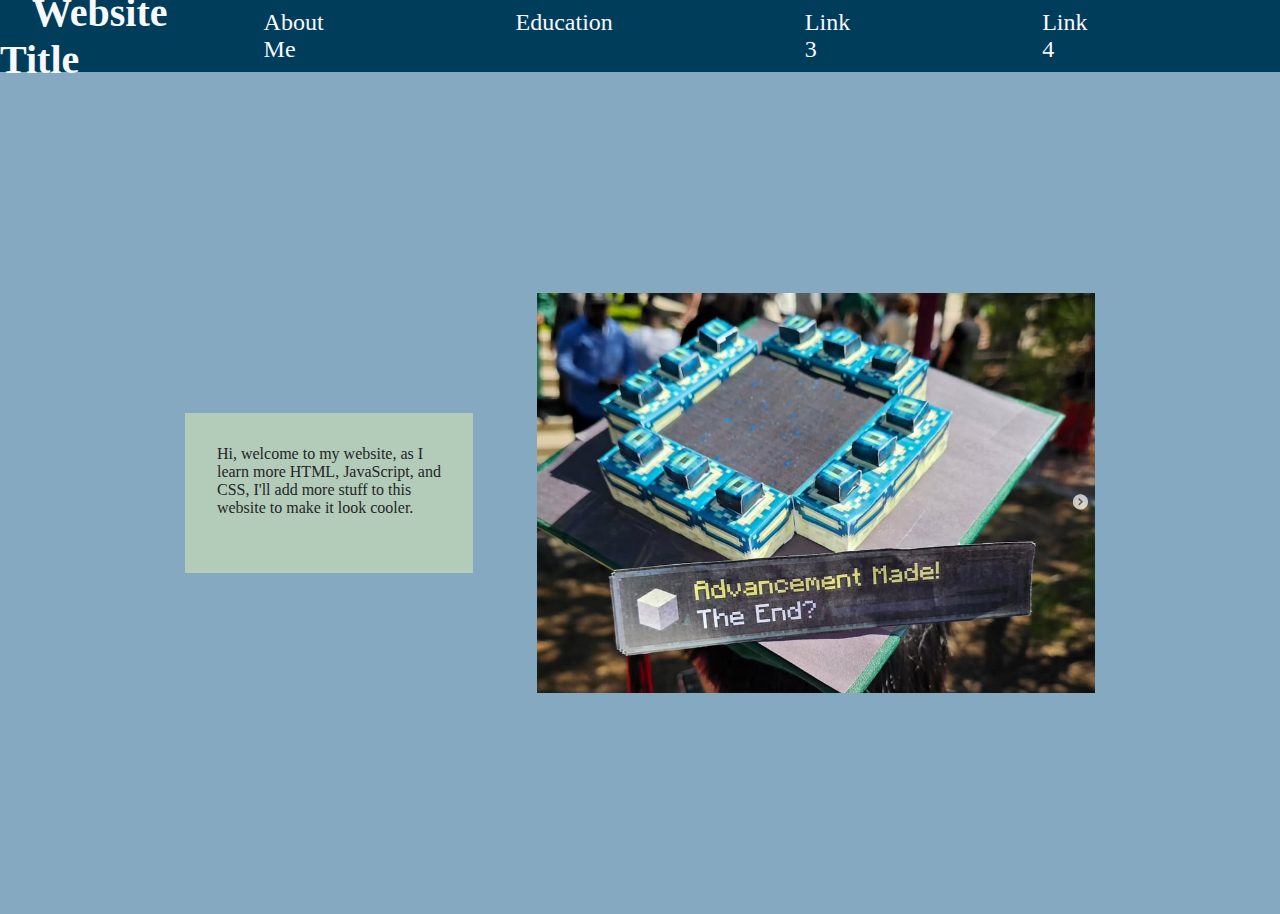
<file: index.html>
<!DOCTYPE html>
<html lang="en">
    <head>
        <meta charset="UTF-8">
        <meta name="viewport" content="width=device-width, initial-scale=1.0">
        <link rel="stylesheet" href="./Styling/index.css">
        <title>Alex's Website</title>
    </head>
    <body>
        <div class="header">
            <span class="headerTitle">
                <a href="./index2.html"><strong>Website Title</strong></a>
            </span>
            <span class="headerLink" style="display: flex; flex: 1; justify-content: center;">
                <a href="./pages/about.html">About Me</a>
                <a href="https://google.com">Education</a>
                <a href="https://google.com">Link 3</a>
                <a href="https://google.com">Link 4</a>
                <a href="https://google.com">Link 5</a>
            </span>
        </div>
        <div class="body">
            <div class="bodyIntro">
                <p style="width: 14rem;">Hi, welcome to my website, as I learn more HTML, JavaScript, and CSS, I'll add more stuff to this website to make it look cooler.</p>
            </div>
            <img src="./images/cap.png" alt="Graduation Cap" height="400rem" width = "auto">
        </div>
    </body>
</html>
</file>
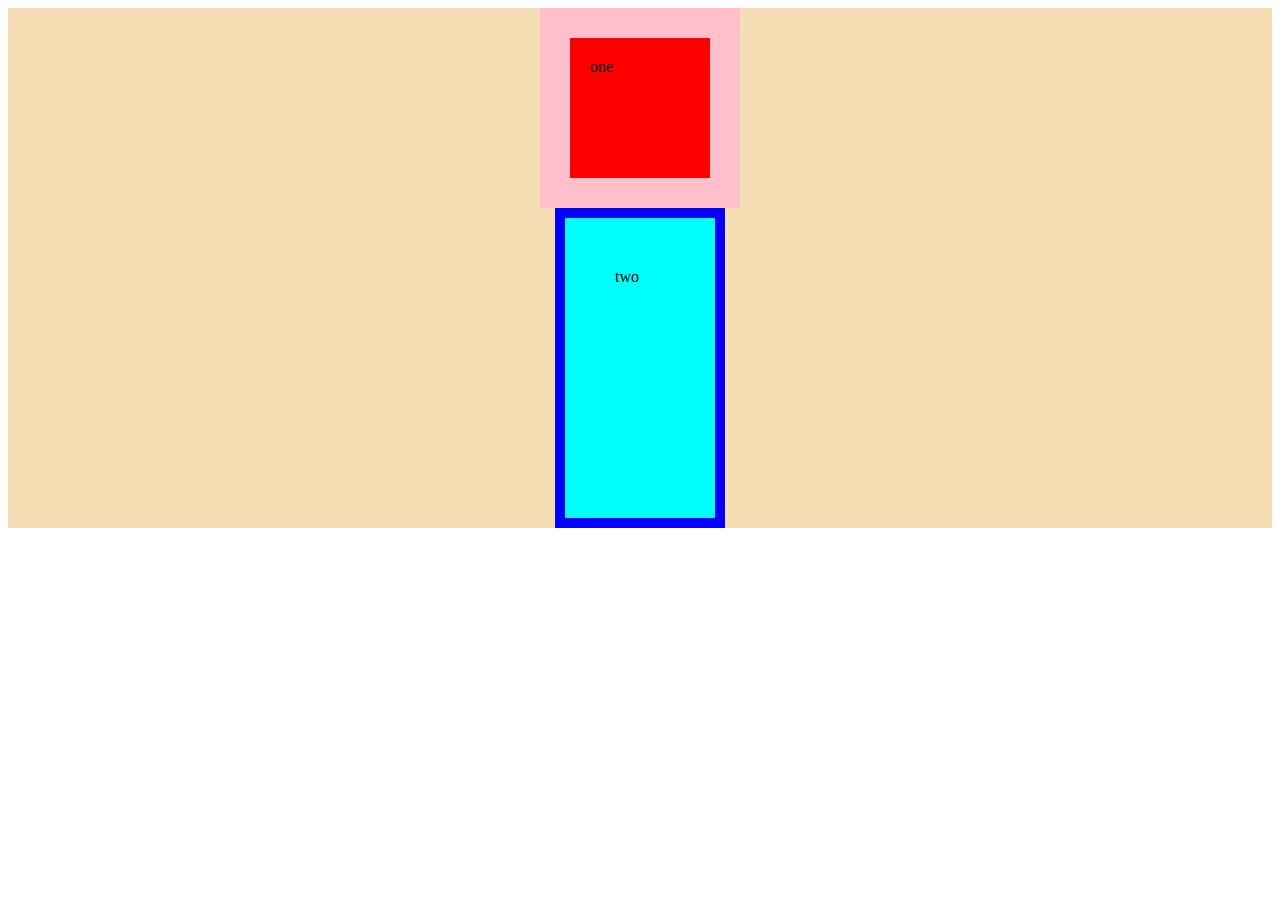
<file: notes/boxModelNotes.html>
<!DOCTYPE html>
<html lang="en">
    <head>
        <meta charset="UTF-8">
        <title>Box Model Notes</title>
        <link rel="stylesheet" href="../Styling/boxModelCSS.css">
    </head>
    <body>
        <div style="background-color: wheat;">
            <p class="box-one">
                one
            </p>
            <p class="box-two">
                two
            </p>

        </div>
    </body>
</html>
</file>
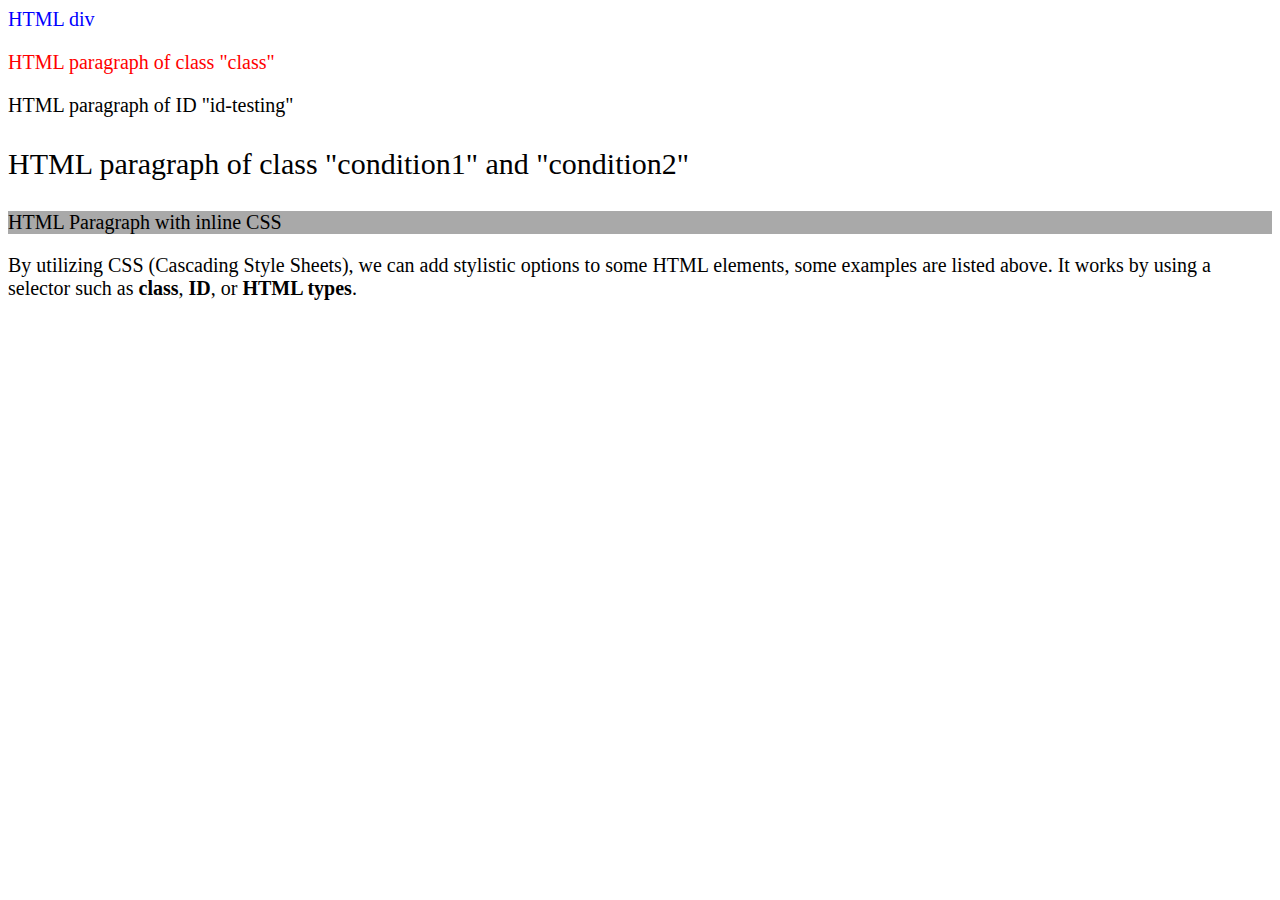
<file: notes/cssNotes.html>
<!DOCTYPE html>
<html lang="en">
<head>
    <meta charset="UTF-8">
    <title>Document</title>
    <!-- The kind of CSS displayed below is called External CSS-->
    <link rel="stylesheet" href="../Styling/cssNotesCSS.css"> 
    <!-- The Kind of CSS written below is called Embedded/Internal CSS.-->
    <!-- It's written within the HTML file itself-->
    <style>
        * { 
            font-size: 20px;
        }
    </style>
</head>
<body>
    <div>
        HTML div
    </div>
    <p class = "class">
        HTML paragraph of class "class"
    </p>
    <p id = "id-testing">
        HTML paragraph of ID "id-testing"
    </p>
    <p class = "condition1 condition2">
        HTML paragraph of class "condition1" and "condition2"
    </p>

    <p style = "background-color: darkgrey;">
        HTML Paragraph with inline CSS
    </p>
    <p>
        By utilizing CSS (Cascading Style Sheets), we can add stylistic options to some HTML elements, some examples are listed above.
        It works by using a selector such as <strong>class</strong>, <strong>ID</strong>, or <strong>HTML types</strong>.
    </p>

</body>
</html>
</file>
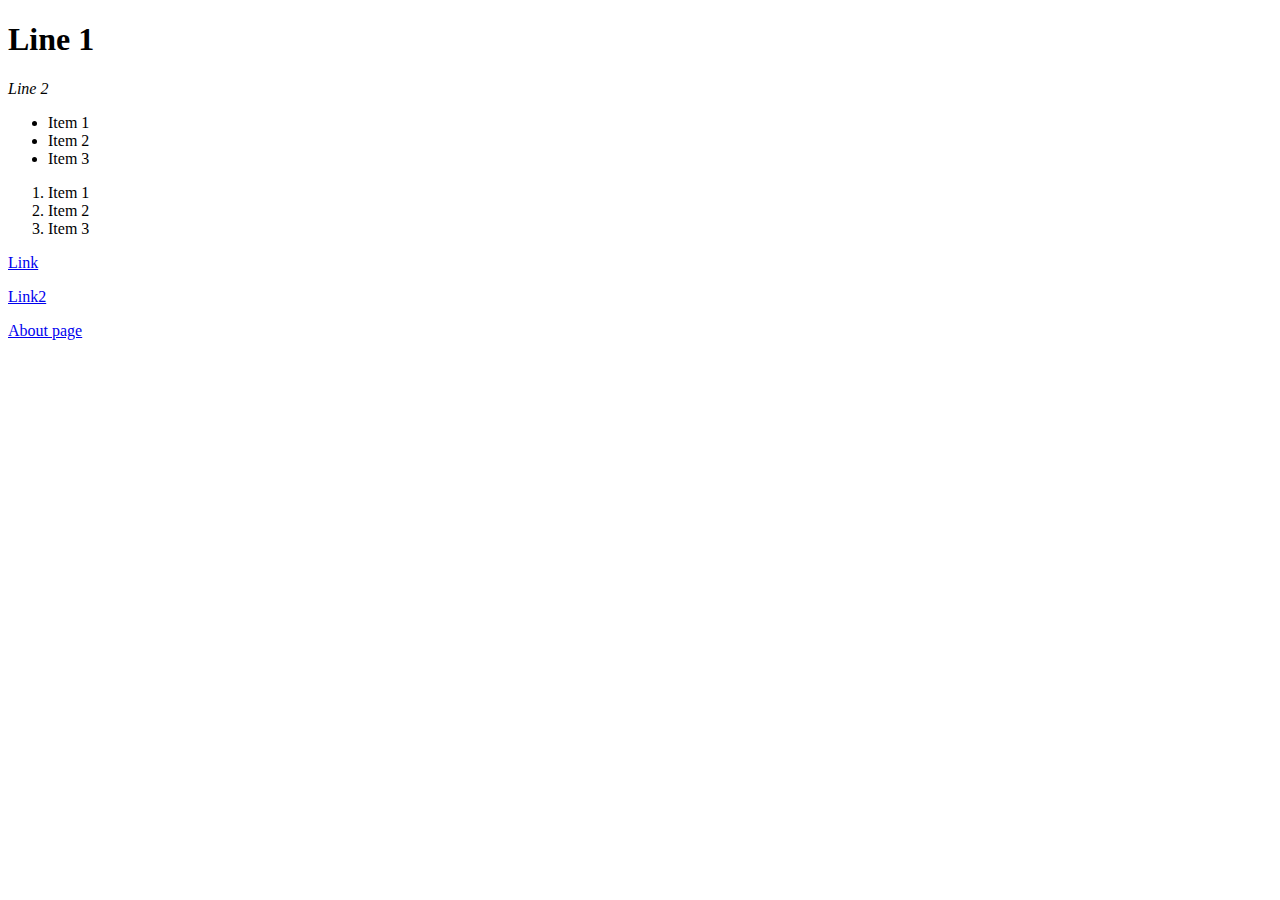
<file: notes/htmlNotes.html>
<!DOCTYPE html>
<html lang="en">
    <head>
        <meta charset="UTF-8">
        <title>Document</title>
    </head>


    <body>
        <p>
            <h1><strong>Line 1</strong></h1>
        </p>
        <p2>
            <em>Line 2</em>
        </p2>


        <!-- Unordered Lists -->
        <ul>
            <li> Item 1 </li>
            <li> Item 2 </li>
            <li> Item 3 </li>
        </ul>


        <!-- Ordered Lists -->
        <ol>
            <li> Item 1 </li>
            <li> Item 2 </li>
            <li> Item 3 </li>
        </ol>

        <!-- Open Link in same Tab-->
        <p>
            <a href="https://github.com/bigalex2k/Personal">Link</a>
        </p>

        <!-- Open Link in different Tab-->
        <p>
            <a href="https://github.com/bigalex2k/Personal" target="_blank" rel="noopener noreferrer">Link2</a>
            <!-- 'noopener' says that the newly opened tab can't use javascript to interact with the old tab-->
            <!-- 'noreferrer' prevents the newly opened tab from knowing where it was opened from -->
        </p>

        <!-- Relative Links -->
        <p>
            <a href="pages/about.html">About page</a>
        </p>
    </body>
</html>
</file>
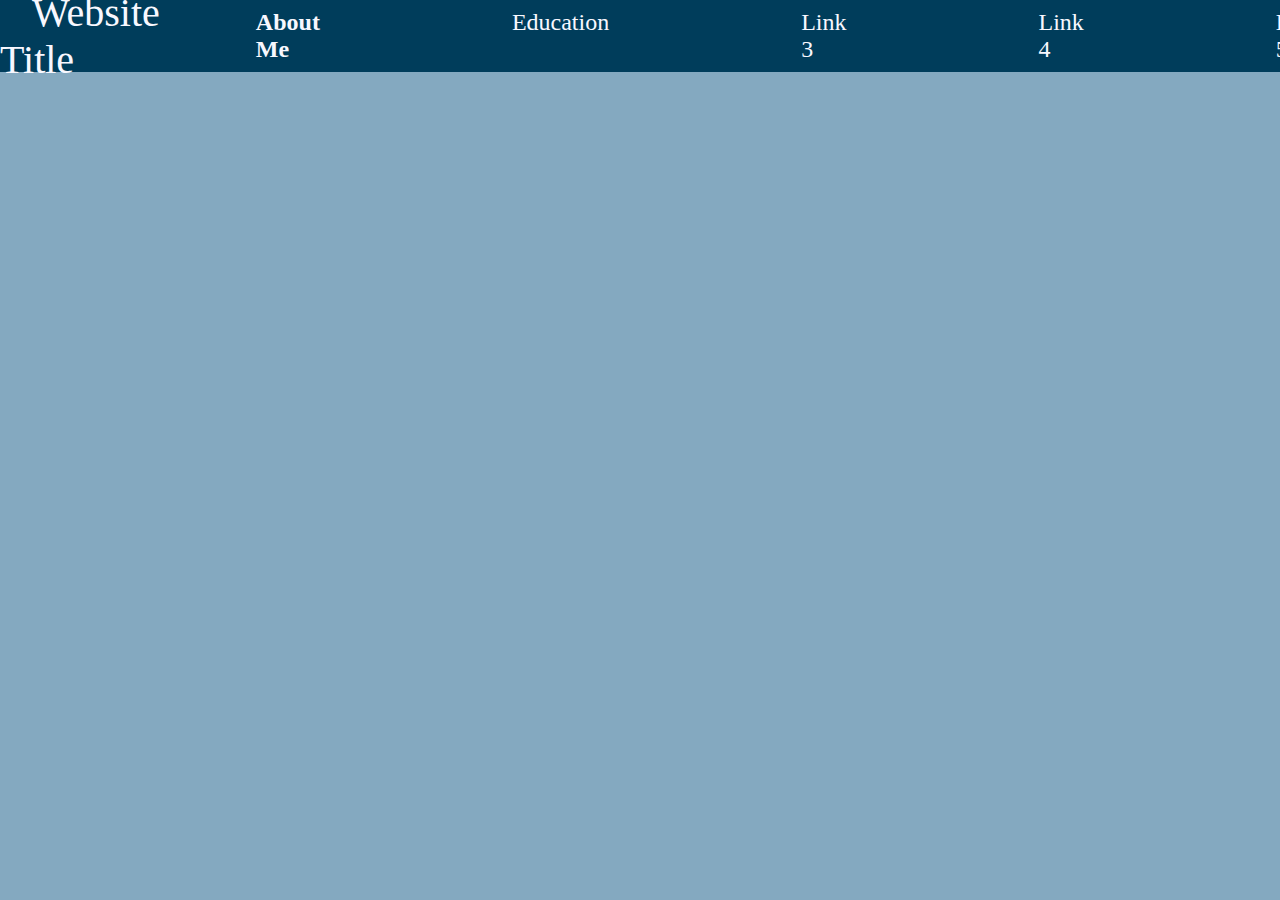
<file: pages/about.html>
<!DOCTYPE html>
<html lang="en">
    <head>
        <meta charset="UTF-8">
        <meta name="viewport" content="width=device-width, initial-scale=1.0">
        <link rel="stylesheet" href="../Styling/about.css">
        <title>About</title>
    </head>
    <body>
        <div class="header">
            <span class="headerTitle">
                <a href="../index2.html">Website Title</a>
            </span>
            <span class="headerLink" style="display: flex; flex: 1; justify-content: center;">
                <a href="./about.html"><strong>About Me</strong></a>
                <a href="https://google.com">Education</a>
                <a href="https://google.com">Link 3</a>
                <a href="https://google.com">Link 4</a>
                <a href="https://google.com">Link 5</a>
            </span>
        </div>
    </body>
</html>
</file>
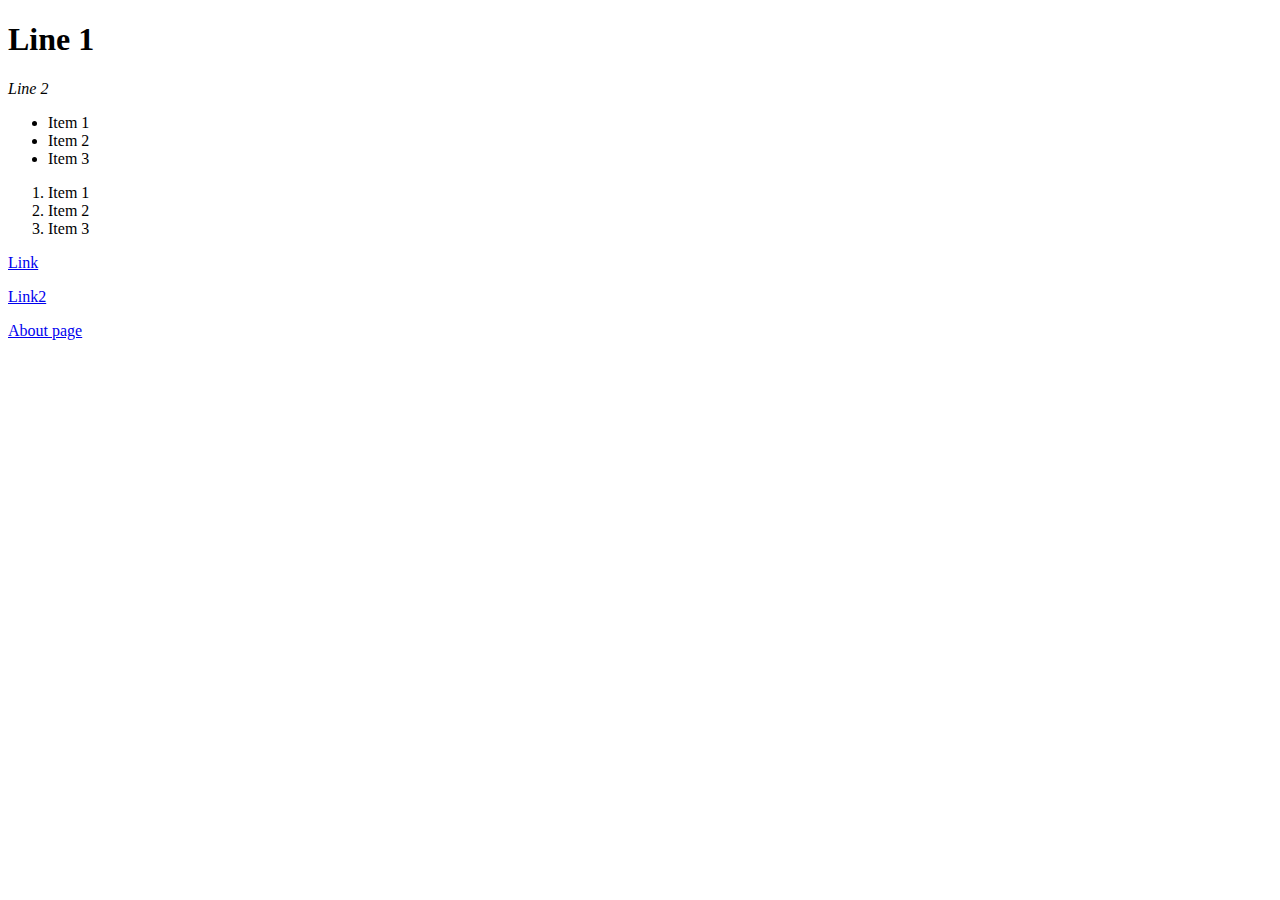
<file: pages/notes.html>
<!DOCTYPE html>
<html lang="en">
    <head>
        <meta charset="UTF-8">
        <meta name="viewport" content="width=device-width, initial-scale=1.0">
        <title>Document</title>
    </head>


    <body>
        <p>
            <h1><strong>Line 1</strong></h1>
        </p>
        <p2>
            <em>Line 2</em>
        </p2>


        <!-- Unordered Lists -->
        <ul>
            <li> Item 1 </li>
            <li> Item 2 </li>
            <li> Item 3 </li>
        </ul>


        <!-- Ordered Lists -->
        <ol>
            <li> Item 1 </li>
            <li> Item 2 </li>
            <li> Item 3 </li>
        </ol>

        <!-- Open Link in same Tab-->
        <p>
            <a href="https://github.com/bigalex2k/Personal">Link</a>
        </p>

        <!-- Open Link in different Tab-->
        <p>
            <a href="https://github.com/bigalex2k/Personal" target="_blank" rel="noopener noreferrer">Link2</a>
            <!-- 'noopener' says that the newly opened tab can't use javascript to interact with the old tab-->
            <!-- 'noreferrer' prevents the newly opened tab from knowing where it was opened from -->
        </p>

        <!-- Relative Links -->
        <p>
            <a href="pages/about.html">About page</a>
        </p>
    </body>
</html>
</file>
<file: Styling/index.css>
html {
    font-size: 16;
    background-color: #84a9c0;
}

* {
    margin: 0;
    padding: 0;
    font-family: Cambria, Cochin, Georgia, Times, 'Times New Roman', serif;
}

a {
    text-decoration: none;
    color: inherit;
}

.header {
    background-color: #003d5b;
    color: ghostwhite;
    width: inherit;
    height: 4.5rem;
    display: flex;
    justify-content: start;
    align-items: center;
}

.header .headerTitle a {
    margin: 2rem;
    font-size: 2.5rem;
}

.header .headerLink a {
    margin: 2rem;
    margin-inline: 6rem;
    font-size: 1.5rem;
}

.body {
    background-color: #84a9c0;
    color: #252627;
    width: 100%;
    height: 93.5vh;
    margin: 0 auto;
    display: flex;
    justify-content: center;
    align-items: center;
}

.body * {
    margin: 2rem;
}

.body .bodyIntro {
    height: 10rem;
    background-color: #B3CBB9;
}
</file>
<file: Styling/boxModelCSS.css>
.box-one {
    background-color: red;
    padding: 20px;
    height: 100px;
    width: 100px;
    border: 30px solid pink;
    margin: auto;
}

.box-two {
    background-color: aqua;
    border: 10px solid blue;
    padding: 50px;
    height: 200px;
    width: 50px;
    margin: auto;
}
</file>
<file: Styling/cssNotesCSS.css>
/*You can choose to apply rulesets based on the type of HTML that is being selected*/
div {
    color:blue;
}

/*Class selectors.*/
/*Classes that are multi-worded, should be seperated by '-'s instead.*/
/*You can give HTML elements multiple classes by seperating with spaces*/
.class {
    color: red;
}

#id-testing {
    font-size: 20px;
}

/*You can combine selectors into the same ruleset. This one only applies if the html fufills EITHER of these selectors*/
.condition1,
.condition2 {
    /*Some rules common to each condition*/
    font-family: cursive;
}

/*You can also choose to only apply a rule if the HTML fufills both conditions*/
.condition1.condition2 {
    /*Some rules when both conditions are fufilled*/
    font-size: 30px;
}

/*You can also combine classes, IDs, and Types*/
.condition1#id_testing {

}

/*If you have HTML elements within other ones, you have the ability to apply rulesets only if some html elements is within another one*/
p .condition1 {

}


.condition1 {
    /*Some unique rule unique to condition 1*/
}

.condition2 {
    /*Some unique rule unique to condition 2*/
}
</file>
<file: Styling/about.css>
html {
    font-size: 16;
    background-color: #84a9c0;
}

* {
    margin: 0;
    padding: 0;
    font-family: Cambria, Cochin, Georgia, Times, 'Times New Roman', serif;
}

a {
    text-decoration: none;
    color: inherit;
}

.header {
    background-color: #003d5b;
    color: ghostwhite;
    width: inherit;
    height: 4.5rem;
    display: flex;
    justify-content: start;
    align-items: center;
}

.header .headerTitle a {
    margin: 2rem;
    font-size: 2.5rem;
}

.header .headerLink a {
    margin: 2rem;
    margin-inline: 6rem;
    font-size: 1.5rem;
}
</file>
